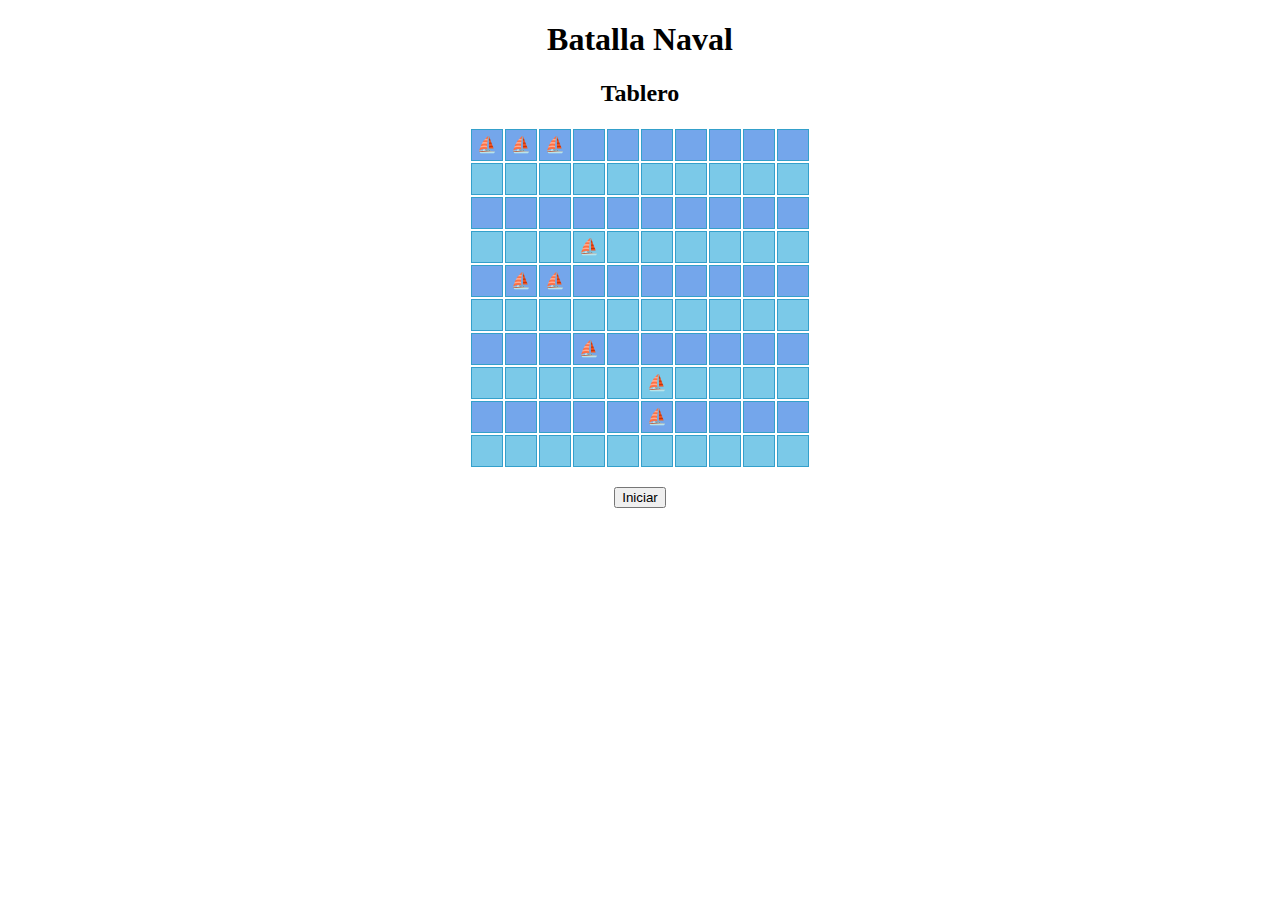
<file: index.html>
<!DOCTYPE html>
<html lang="en">
<head>
    <meta charset="UTF-8">
    <meta http-equiv="X-UA-Compatible" content="IE=edge">
    <meta name="viewport" content="width=device-width, initial-scale=1.0">
    <title>Batalla naval</title>
    <script src="index_2.html"></script>
    <link rel="stylesheet" href="style.css">
</head>
<body>
    <center><h1>Batalla Naval</h1></center>
    <center><h2>Tablero</h2></center>

   <center>
    <div class="table">
    <table id="tablero">
        <tr><td></td><td></td><td></td><td></td><td></td><td></td><td></td><td></td><td></td><td></td></tr>
        <tr><td></td><td></td><td></td><td></td><td></td><td></td><td></td><td></td><td></td><td></td></tr>
        <tr><td></td><td></td><td></td><td></td><td></td><td></td><td></td><td></td><td></td><td></td></tr>
        <tr><td></td><td></td><td></td><td></td><td></td><td></td><td></td><td></td><td></td><td></td></tr>
        <tr><td></td><td></td><td></td><td></td><td></td><td></td><td></td><td></td><td></td><td></td></tr>
        <tr><td></td><td></td><td></td><td></td><td></td><td></td><td></td><td></td><td></td><td></td></tr>
        <tr><td></td><td></td><td></td><td></td><td></td><td></td><td></td><td></td><td></td><td></td></tr>
        <tr><td></td><td></td><td></td><td></td><td></td><td></td><td></td><td></td><td></td><td></td></tr>
        <tr><td></td><td></td><td></td><td></td><td></td><td></td><td></td><td></td><td></td><td></td></tr>
        <tr><td></td><td></td><td></td><td></td><td></td><td></td><td></td><td></td><td></td><td></td></tr>
    </table>
</div>
</center> 
    <br>
    <center><button id="iniciar">Iniciar</button></center>
    
</body>
<script>
    generarbarcos();
    disparar();
    destruccion();
    function generarbarcos(){
        var barcotamaño3 = 3;
        var barcotamaño2 = 2;
        var barcotamaño1 = 1;
        var barcos = [barcotamaño3,barcotamaño2,barcotamaño2,barcotamaño1,barcotamaño1,barcotamaño1];
        var tablero = document.getElementById("tablero");
        var posicionx = Math.floor(Math.random() * 10);
        var posiciony = Math.floor(Math.random() * 10);
        var direccion = Math.floor(Math.random() * 2);
        var barco = barcos[0];
        var barcosgenerados = 0;
       tablero.rows[posicionx].cells[posiciony].innerHTML = "⛵";
        for (let i = 0; i < barcos.length; i++) {
            if (direccion == 0) {
                if (posicionx + barco < 10) {
                    for (let j = 0; j < barco; j++) {
                        tablero.rows[posicionx + j].cells[posiciony].innerHTML = "⛵";
                    }
                    barcosgenerados++;
                    barco = barcos[barcosgenerados];
                    posicionx = Math.floor(Math.random() * 10);
                    posiciony = Math.floor(Math.random() * 10);
                    direccion = Math.floor(Math.random() * 2);
                }else{
                    posicionx = Math.floor(Math.random() * 10);
                    posiciony = Math.floor(Math.random() * 10);
                    direccion = Math.floor(Math.random() * 2);
                }
            }else{
                if (posiciony + barco < 10) {
                    for (let j = 0; j < barco; j++) {
                        tablero.rows[posicionx].cells[posiciony + j].innerHTML = "⛵";
                    }
                    barcosgenerados++;
                    barco = barcos[barcosgenerados];
                    posicionx = Math.floor(Math.random() * 10);
                    posiciony = Math.floor(Math.random() * 10);
                    direccion = Math.floor(Math.random() * 2);
                }else{
                    posicionx = Math.floor(Math.random() * 10);
                    posiciony = Math.floor(Math.random() * 10);
                    direccion = Math.floor(Math.random() * 2);
                }
            }
        }

    }
    function disparar(){
        var tablero = document.getElementById("tablero");
        var iniciar = document.getElementById("iniciar");
        iniciar.addEventListener("click", function(){
            var posicionx = prompt("Ingrese la posicion en X");
            var posiciony = prompt("Ingrese la posicion en Y");
            if(tablero.rows[posiciony].cells[posicionx].innerHTML == "⛵"){
                tablero.rows[posiciony].cells[posicionx].innerHTML = "💣";
                tablero.rows[posiciony].cells[posicionx].style.backgroundColor = "pink";
                tablero.rows[posiciony].cells[posicionx].style.color = "white";
                tablero.rows[posiciony].cells[posicionx].style.textAlign = "center";
                tablero.rows[posiciony].cells[posicionx].style.fontWeight = "bold";
                alert("Le diste a un barco");
            }else{
                tablero.rows[posiciony].cells[posicionx].innerHTML = " ";
                tablero.rows[posiciony].cells[posicionx].style.backgroundColor = "pink";
                tablero.rows[posiciony].cells[posicionx].style.color = "white";
                tablero.rows[posiciony].cells[posicionx].style.textAlign = "center";
                tablero.rows[posiciony].cells[posicionx].style.fontWeight = "bold";
                alert("No le diste a un barco");
            }
    }
    )
    }
    function destruccion(){
        var tablero = document.getElementById("tablero");
        var barcosdestruidos = 0;
        for (let i = 0; i < tablero.rows.length; i++) {
            for (let j = 0; j < tablero.rows[i].cells.length; j++) {
                if (tablero.rows[i].cells[j].innerHTML == "O") {
                    barcosdestruidos++;
                }
            }
        }
        if (barcosdestruidos == 5) {
            alert("Ganaste");
        }
    }

</script>
</html>
</file>
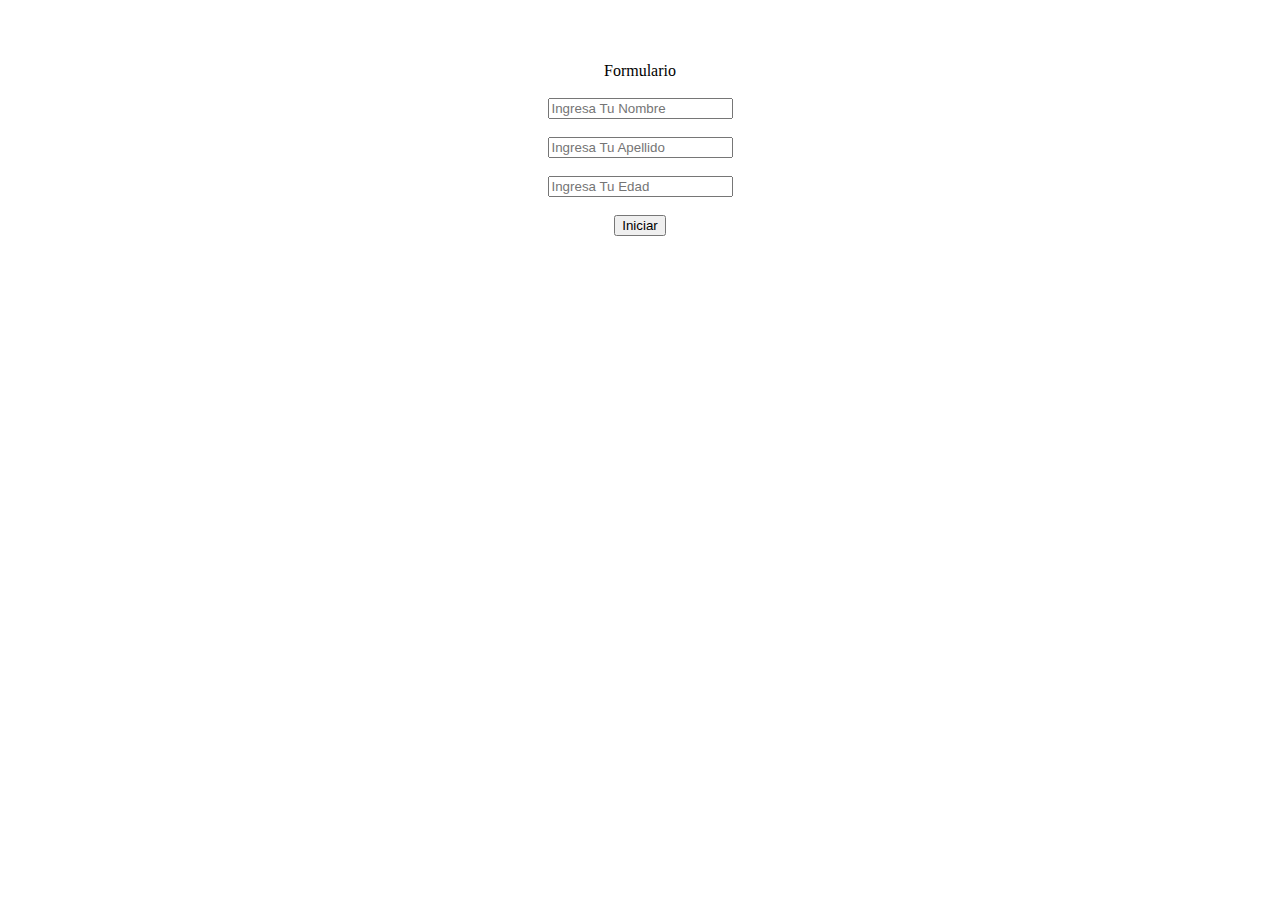
<file: index_2.html>
<!DOCTYPE html>
<html lang="en">
<head>
    <meta charset="UTF-8">
    <meta http-equiv="X-UA-Compatible" content="IE=edge">
    <meta name="viewport" content="width=device-width, initial-scale=1.0">
    <title>Document</title>
</head>
<body>
    <br><br><br>
     <center>
        <form action="index.html" method="get">
        <label for="action">Formulario</label>
        <br><br>
        <input type="text" name="nombre" placeholder="Ingresa Tu Nombre">
        <br><br>
        <input type="text" name="apellido" placeholder="Ingresa Tu Apellido">
        <br><br>
        <input type="text" name="edad" placeholder="Ingresa Tu Edad">
        <br><br>
        <input type="submit" value="Iniciar">
    </form>
</center>
</body>
</html>
</file>
<file: style.css>
/* html{
    height: 100%; 
 }
 body{
     margin: 0;
     padding: 0;
     font-family: sans-serif;
     background-image: linear-gradient(
         to bottom,
         rgba(0, 0, 0, 0.5),
         rgba(0, 0, 0, 0.5)
     ), url("fondo.jpg");
 } */
 .table{
    border: 3px solid rgb(233, 33, 186);
    border-collapse: 0px;
    border-width : 0px;
    width: 100%;
    height: 100%;
}
 table td, table th {
    border: 1px solid rgb(52, 160, 203);
    padding: 5px;
    WIDTH: 20px;
	HEIGHT: 20px;
}
table tr:nth-child(odd) {
    background-color: #74a6eb;
}
table tr:nth-child(even) {
    background-color: rgb(123, 201, 232);
}
</file>
